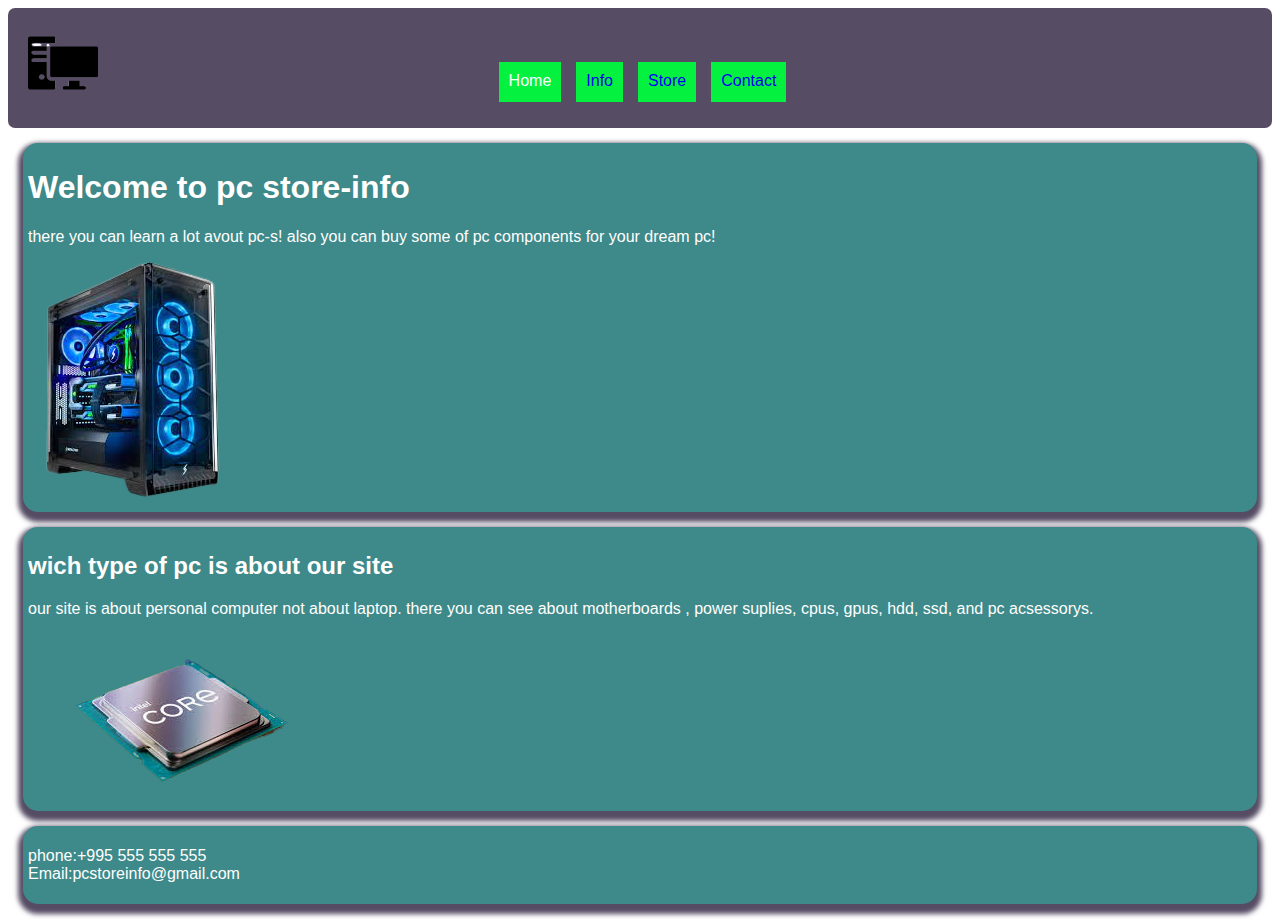
<file: index.html>
<!DOCTYPE html>
<head> <title>Pc info-home</title> 
    <link rel="stylesheet" href="css-styles/styles.css"></head>
<body>
    <header>
        
        <img class="logo" src="Imgs/pc logo.png" width="70" alt="">
       
        <nav>
            <a class="active" href="index.html">Home</a>
            <a href="info.html">Info</a>
            <a href="store.html">Store</a>
            <a href="contact.html">Contact</a>
        </nav>
    </header>
    <main>
        <div class="main_start">
            <h1>Welcome to pc store-info</h1>
            <p>there you can learn a lot avout pc-s! also you can buy some of pc components for your 
                dream pc! 
            </p>
            <img src="Imgs/pc_img.png"/>
        </div>
    <div class="main_about">
        <h2>wich type of pc is about our site</h2>
        <p>our site is about personal computer not about laptop. there you can see about motherboards
            , power suplies, cpus, gpus, hdd, ssd, and pc acsessorys.
        </p>
        <img src="Imgs/cpu.png"/>
    </div>
    </main>
    <footer>
        <div>
        <p>
        phone:+995 555 555 555
        <br>
        Email:pcstoreinfo@gmail.com
        </p>
    </div>
    </footer>
</body>
</html>
</file>
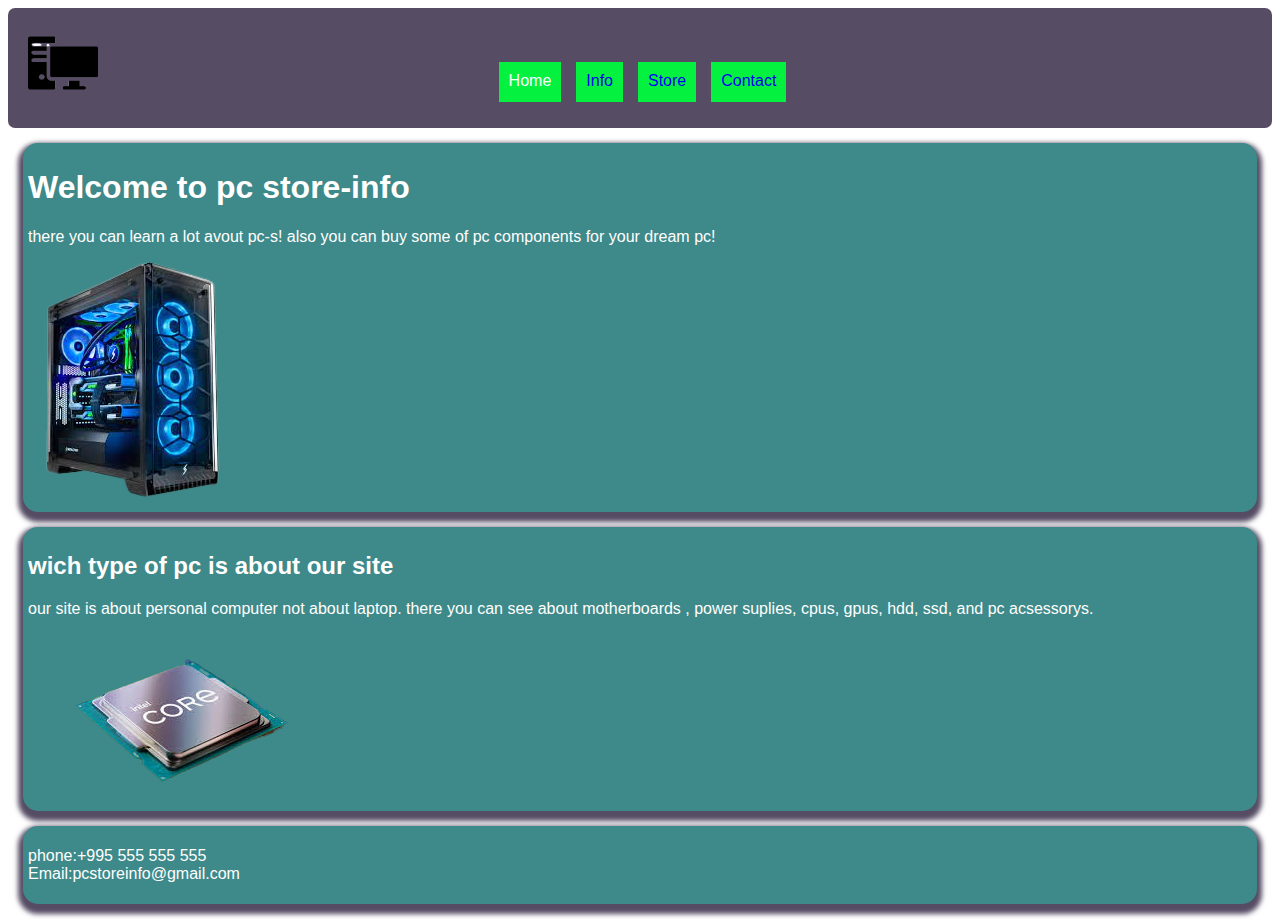
<file: contact.html>
<!DOCTYPE html>
<head> <title>Pc info-contact</title> 
    <link rel="stylesheet" href="css-styles/styles.css"></head>
<body>
    <header>
        
        <img class="logo" src="Imgs/pc logo.png" width="70" alt="">
       
        <nav>
            <a class="active" href="index.html">Home</a>
            <a href="info.html">Info</a>
            <a href="store.html">Store</a>
            <a href="contact.html">Contact</a>
        </nav>
    </header>
    <main>
        <div class="main_start">
            <h1>Welcome to pc store-info</h1>
            <p>there you can learn a lot avout pc-s! also you can buy some of pc components for your 
                dream pc! 
            </p>
            <img src="Imgs/pc_img.png"/>
        </div>
    <div class="main_about">
        <h2>wich type of pc is about our site</h2>
        <p>our site is about personal computer not about laptop. there you can see about motherboards
            , power suplies, cpus, gpus, hdd, ssd, and pc acsessorys.
        </p>
        <img src="Imgs/cpu.png"/>
    </div>

    
    </main>
    <footer>
        <div>
        <p>
        phone:+995 555 555 555
        <br>
        Email:pcstoreinfo@gmail.com
        </p>
    </div>
    </footer>
</body>
</html>
</file>
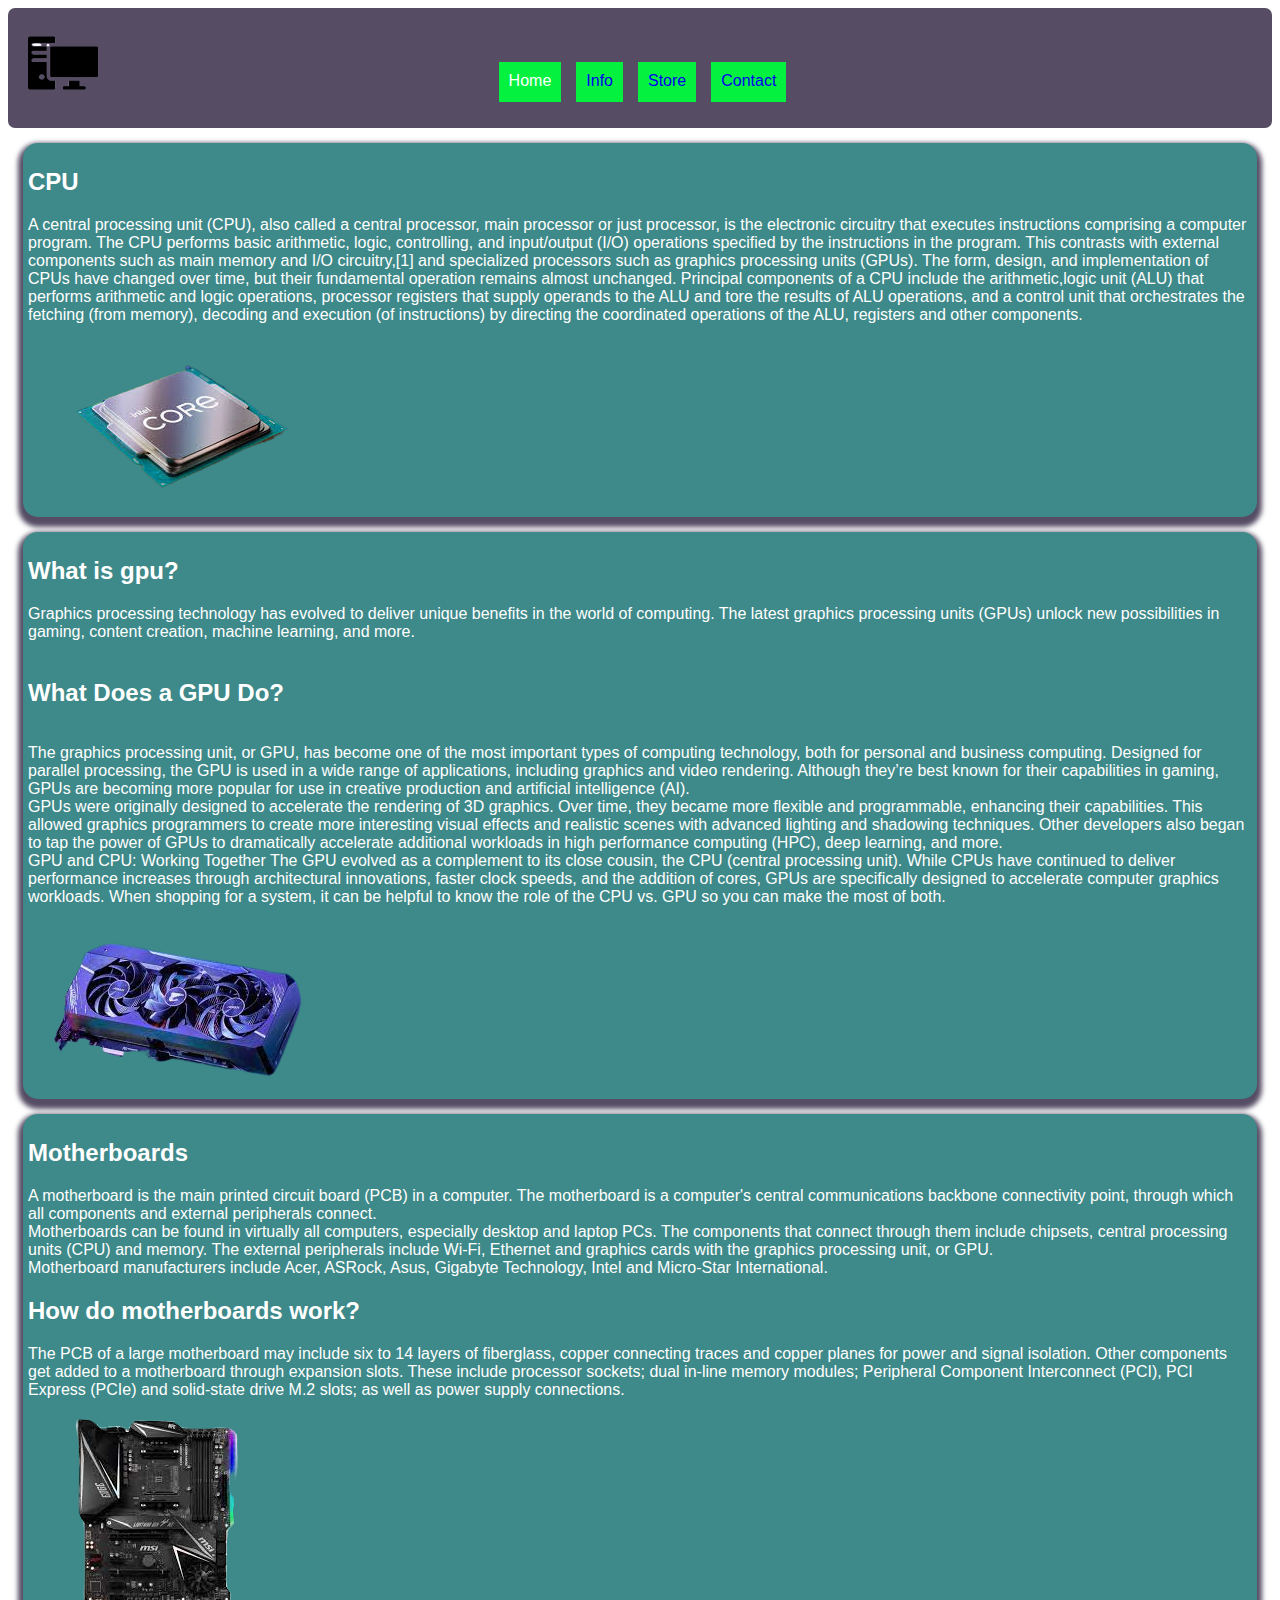
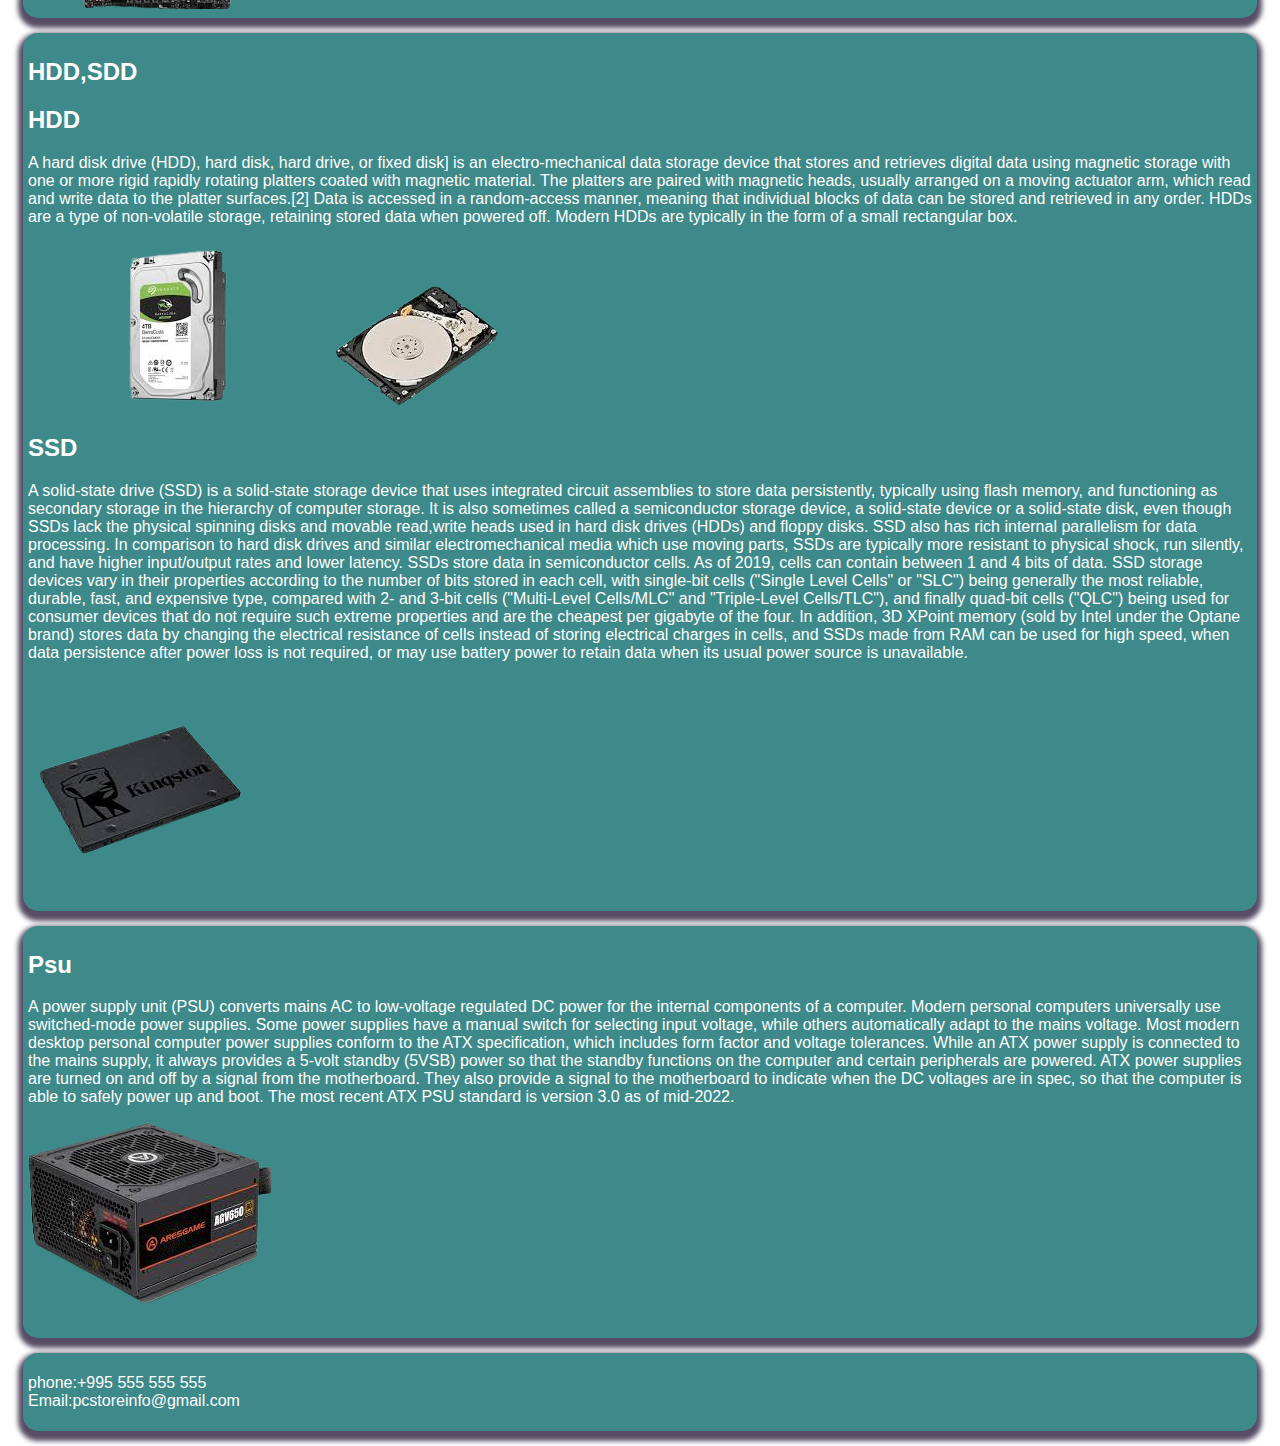
<file: info.html>
<!DOCTYPE html>
<head> <title>Pc info-Info</title> 
    <link rel="stylesheet" href="css-styles/styles.css"></head>
<body>
    <header>
        
        <img class="logo" src="Imgs/pc logo.png" width="70" alt="">
       
        <nav>
            <a class="active" href="index.html">Home</a>
            <a href="info.html">Info</a>
            <a href="store.html">Store</a>
            <a href="contact.html">Contact</a>
        </nav>
    </header>
    <main>
        <div class="cpu">
            <h2>CPU</h2>
            <p>A central processing unit (CPU), also called a central processor,
                 main processor or just processor, is the electronic circuitry that executes instructions comprising a computer program. The CPU performs basic arithmetic, logic, controlling, and input/output (I/O) operations specified by the instructions in the program. This contrasts with external components such as main memory and I/O circuitry,[1] and specialized processors such as graphics processing units (GPUs).

                The form, design, and implementation of CPUs have changed over time,
                but their fundamental operation remains almost unchanged.
                Principal components of a CPU include the arithmetic,logic
                unit (ALU) that performs arithmetic and logic operations,
                processor registers that supply operands to the ALU and
                tore the results of ALU operations, and a control unit
                that orchestrates the fetching (from memory), decoding 
                and execution (of instructions) by directing the coordinated
                 operations of the ALU, registers and other components.</p>
                 <img src="Imgs/cpu.png"/>
        </div>
    <div class="GPU">

        <h2>What is gpu?</h2>
        <p>
    Graphics processing technology has evolved to deliver unique benefits in the world of computing.
     The latest graphics processing units (GPUs) unlock new possibilities in gaming, 
     content creation, machine learning, and more.
     <br>
     <br>
    <h2>What Does a GPU Do?</h2>
        <br>
    The graphics processing unit, or GPU,
    has become one of the most important types of computing technology,
    both for personal and business computing. Designed for parallel processing,
    the GPU is used in a wide range of applications, including graphics and video rendering.
    Although they’re best known for their capabilities in gaming,
    GPUs are becoming more popular for use in creative production and artificial intelligence (AI).
    <br>
    GPUs were originally designed to accelerate the rendering of 3D graphics. Over time, they became more flexible and programmable,
    enhancing their capabilities. This allowed graphics programmers to create more interesting visual effects and realistic 
    scenes with advanced lighting and shadowing techniques. Other developers also began to tap the power of GPUs to dramatically
    accelerate additional workloads in high performance computing (HPC), deep learning, and more.
  <br>

    GPU and CPU: Working Together
    The GPU evolved as a complement to its close cousin, the CPU (central processing unit).
    While CPUs have continued to deliver performance increases through architectural innovations, 
    faster clock speeds, and the addition of cores, GPUs are specifically designed to accelerate computer graphics workloads. 
    When shopping for a system, it can be helpful to know the role of the CPU vs. GPU so you can make the most of both.
        </p>
        
        <img src="Imgs/Gpu1_nobg.jpg" alt="">
    </div>
    <div>
        <h2>Motherboards</h2>
        <p>A motherboard is the main printed circuit board (PCB) in a computer.
             The motherboard is a computer's central communications backbone connectivity point,
              through which all components and external peripherals connect.
            <br>
            Motherboards can be found in virtually all computers, especially desktop and laptop PCs.
             The components that connect through them include chipsets, central processing units (CPU) and memory.
              The external peripherals include Wi-Fi, Ethernet and graphics cards with the graphics processing unit, or GPU.
            <br>
            Motherboard manufacturers include Acer, ASRock, Asus, Gigabyte Technology, Intel and Micro-Star International.
            <br>
            <h2>How do motherboards work?</h2>
            The PCB of a large motherboard may include six to 14 layers of fiberglass,
             copper connecting traces and copper planes for power and signal isolation. 
             Other components get added to a motherboard through expansion slots.
              These include processor sockets; dual in-line memory modules; 
            Peripheral Component Interconnect (PCI), PCI Express (PCIe) and solid-state drive M.2 slots;
             as well as power supply connections.</p>
        <img src="Imgs/mbo_nobg.png" alt="">
    </div>
    <div>
        <h2>HDD,SDD </h2>
        <h2>HDD</h2>
        <p>A hard disk drive (HDD), hard disk, hard drive,
            or fixed disk] is an electro-mechanical data storage device that stores
            and retrieves digital data using magnetic storage with one or more rigid rapidly rotating 
            platters coated with magnetic material. The platters are paired with magnetic heads, usually arranged
            on a moving actuator arm, which read and write data to the platter surfaces.[2] Data is accessed in a random-access manner,
            meaning that individual blocks of data can be stored and retrieved in any order. HDDs are a type of non-volatile storage,
            retaining stored data when powered off.
             Modern HDDs are typically in the form of a small rectangular box.</p>
        <img src="Imgs/hdd1_nobg.png" alt="">
        <img src="Imgs/hdd_nobg.png" alt="">
        <h2>SSD</h2>
        <p>A solid-state drive (SSD) is a solid-state storage device that uses integrated circuit assemblies to store data persistently,
             typically using flash memory, and functioning as secondary storage in the hierarchy of computer storage.
              It is also sometimes called a semiconductor storage device, a solid-state device or a solid-state disk,
               even though SSDs lack the physical spinning disks and movable read,write heads used in hard disk drives (HDDs) and floppy disks. SSD also has rich internal parallelism for data processing.

            In comparison to hard disk drives and similar electromechanical media which use moving parts, 
            SSDs are typically more resistant to physical shock, run silently,
            and have higher input/output rates and lower latency.
            SSDs store data in semiconductor cells. As of 2019, cells can contain between 1 and 4 bits of data.
            SSD storage devices vary in their properties according to the number of bits stored in each cell,
            with single-bit cells ("Single Level Cells" or "SLC") being generally the most reliable, durable,
            fast, and expensive type, compared with 2- and 3-bit cells ("Multi-Level Cells/MLC" and "Triple-Level Cells/TLC"),
            and finally quad-bit cells ("QLC") being used for consumer devices that do not require such extreme properties and are the cheapest per gigabyte of the four. In addition, 3D XPoint memory (sold by Intel under the Optane brand) stores data by changing the electrical resistance of cells instead of storing electrical charges in cells, and SSDs made from RAM can be used for high speed,
            when data persistence after power loss is not required, or may use battery power to retain data when its
             usual power source is unavailable.</p>
             <img src="Imgs/ssd_nobg.png" alt="">
    </div>
    <div>
        <h2>Psu </h2>
        <p>A power supply unit (PSU) converts mains AC to low-voltage regulated DC power for the internal components of a computer. 
            Modern personal computers universally use switched-mode power supplies. Some power supplies have a manual switch for selecting input 
            voltage, while others automatically adapt to the mains voltage.

            Most modern desktop personal computer power supplies conform to the ATX specification, which includes form factor and voltage 
            tolerances. While an ATX power supply is connected to the mains supply, it always provides a 5-volt standby (5VSB) power so that the standby
             functions on the computer and certain peripherals are powered. ATX power supplies are turned on and off by a signal from the motherboard.
              They also provide a signal to the motherboard to indicate when the DC voltages are in spec,
             so that the computer is able to safely power up and boot. The most recent ATX PSU standard is version 3.0 as of mid-2022.</p>
        <img src="Imgs/psu_nobg.png" alt="">
    </div>


    </main>
    <footer>
        <div>
        <p>
        phone:+995 555 555 555
        <br>
        Email:pcstoreinfo@gmail.com
        </p>
    </div>
    </footer>
</body>
</html>
</file>
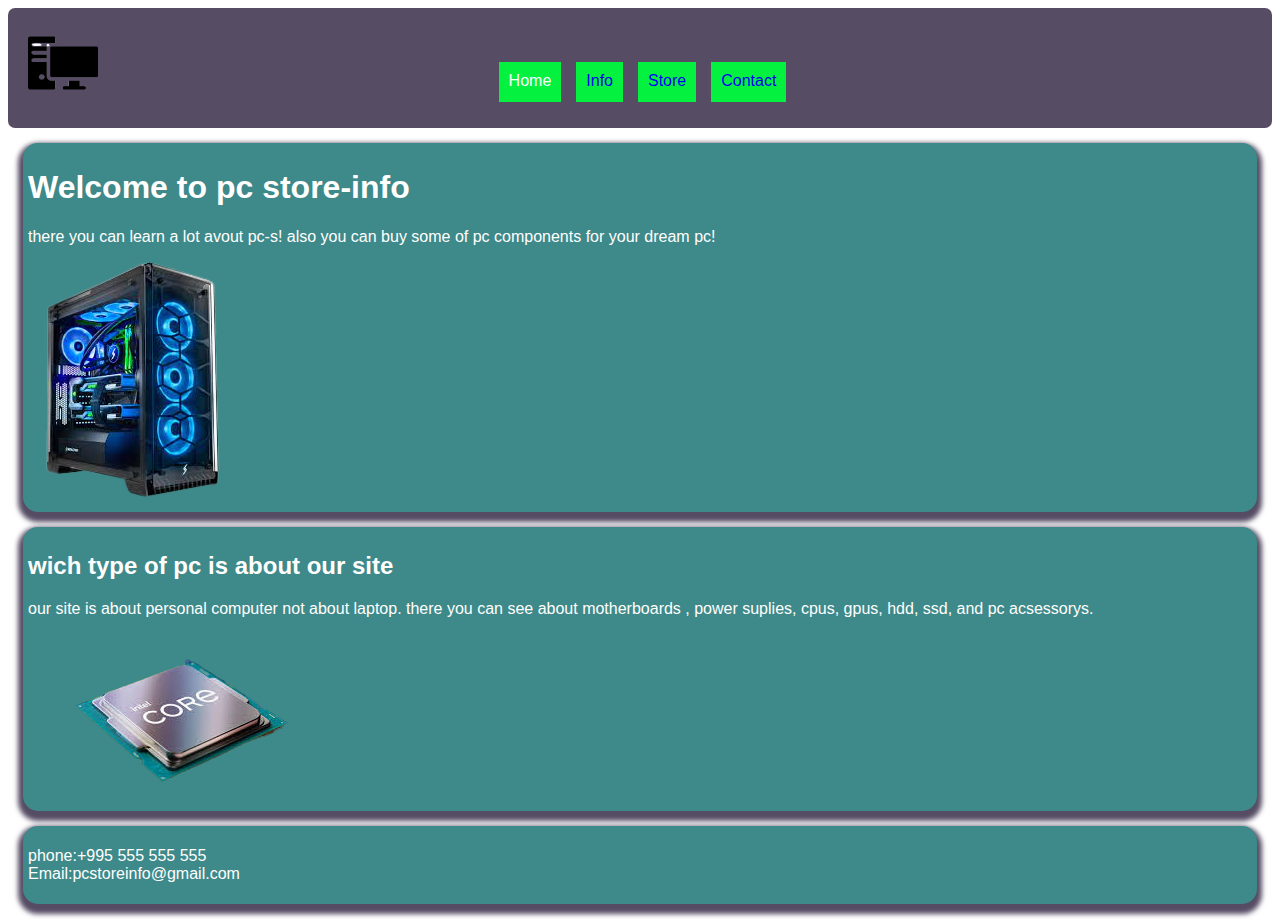
<file: store.html>
<!DOCTYPE html>
<head> <title>Pc info-store</title> 
    <link rel="stylesheet" href="css-styles/styles.css"></head>
<body>
    <header>
        
        <img class="logo" src="Imgs/pc logo.png" width="70" alt="">
       
        <nav>
            <a class="active" href="index.html">Home</a>
            <a href="info.html">Info</a>
            <a href="store.html">Store</a>
            <a href="contact.html">Contact</a>
        </nav>
    </header>
    <main>
        <div class="main_start">
            <h1>Welcome to pc store-info</h1>
            <p>there you can learn a lot avout pc-s! also you can buy some of pc components for your 
                dream pc! 
            </p>
            <img src="Imgs/pc_img.png"/>
        </div>
    <div class="main_about">
        <h2>wich type of pc is about our site</h2>
        <p>our site is about personal computer not about laptop. there you can see about motherboards
            , power suplies, cpus, gpus, hdd, ssd, and pc acsessorys.
        </p>
        <img src="Imgs/cpu.png"/>
    </div>
    </main>
    <footer>
        <div>
        <p>
        phone:+995 555 555 555
        <br>
        Email:pcstoreinfo@gmail.com
        </p>
    </div>
    </footer>
</body>
</html>
</file>
<file: css-styles/styles.css>
body {
    font-family: 'Work Sans', sans-serif;
}
/* scrollbar */
/* width */
::-webkit-scrollbar {
    width: 12px;
  }
  
  /* Track */
  ::-webkit-scrollbar-track {
    box-shadow:  0 0 5px grey; 
    border-radius: 5px;
  }
   
  /* Handle */
  ::-webkit-scrollbar-thumb {
    background: #05F140; 
    border-radius: 10px;
  }
  
  /* Handle on hover */
  ::-webkit-scrollbar-thumb:hover {
    background:#2CDA9D;    
}
/* click */
::-webkit-scrollbar-thumb:focus-visible {
    background:grey;    
}


/* header */
header{
    background-color: #564D65;
    width: 100%;
    height: 120px;
    border-radius: 7px;
    top:0px;
    
}
.logo1{
    display: flex;
    flex-wrap: wrap;
    justify-content: flex-start;
    margin-top: 20px;
}
.logo {
 margin:20px 0 0 20px;   
}
nav {
    display: flex;
    flex-wrap: wrap;
    justify-content: center;
}
/* navigation */

nav a {
   margin:-40px 5px 0 10px;
   background-color: #05F140;
   padding: 10px;

    text-decoration: none;

    
}
 .active {
    background-color: #05F140;
    color: white;
}
/* navigation animation */
 nav a:hover {
    background-color: #05F140;
    color: white;
    transition: .8s;
} 
 .active:hover {
    background-color:#2CDA9D;
    border-radius:15px;
} 

/* home boxes */

div {
    background-color: #3E8989;
    text-align: center;
    border-radius: 15px;
    color: white;
    margin: 15px;
    padding: 5px;
    text-align: left;
    box-shadow: 0 5px 5px 5px#564D65 ;
}
</file>
